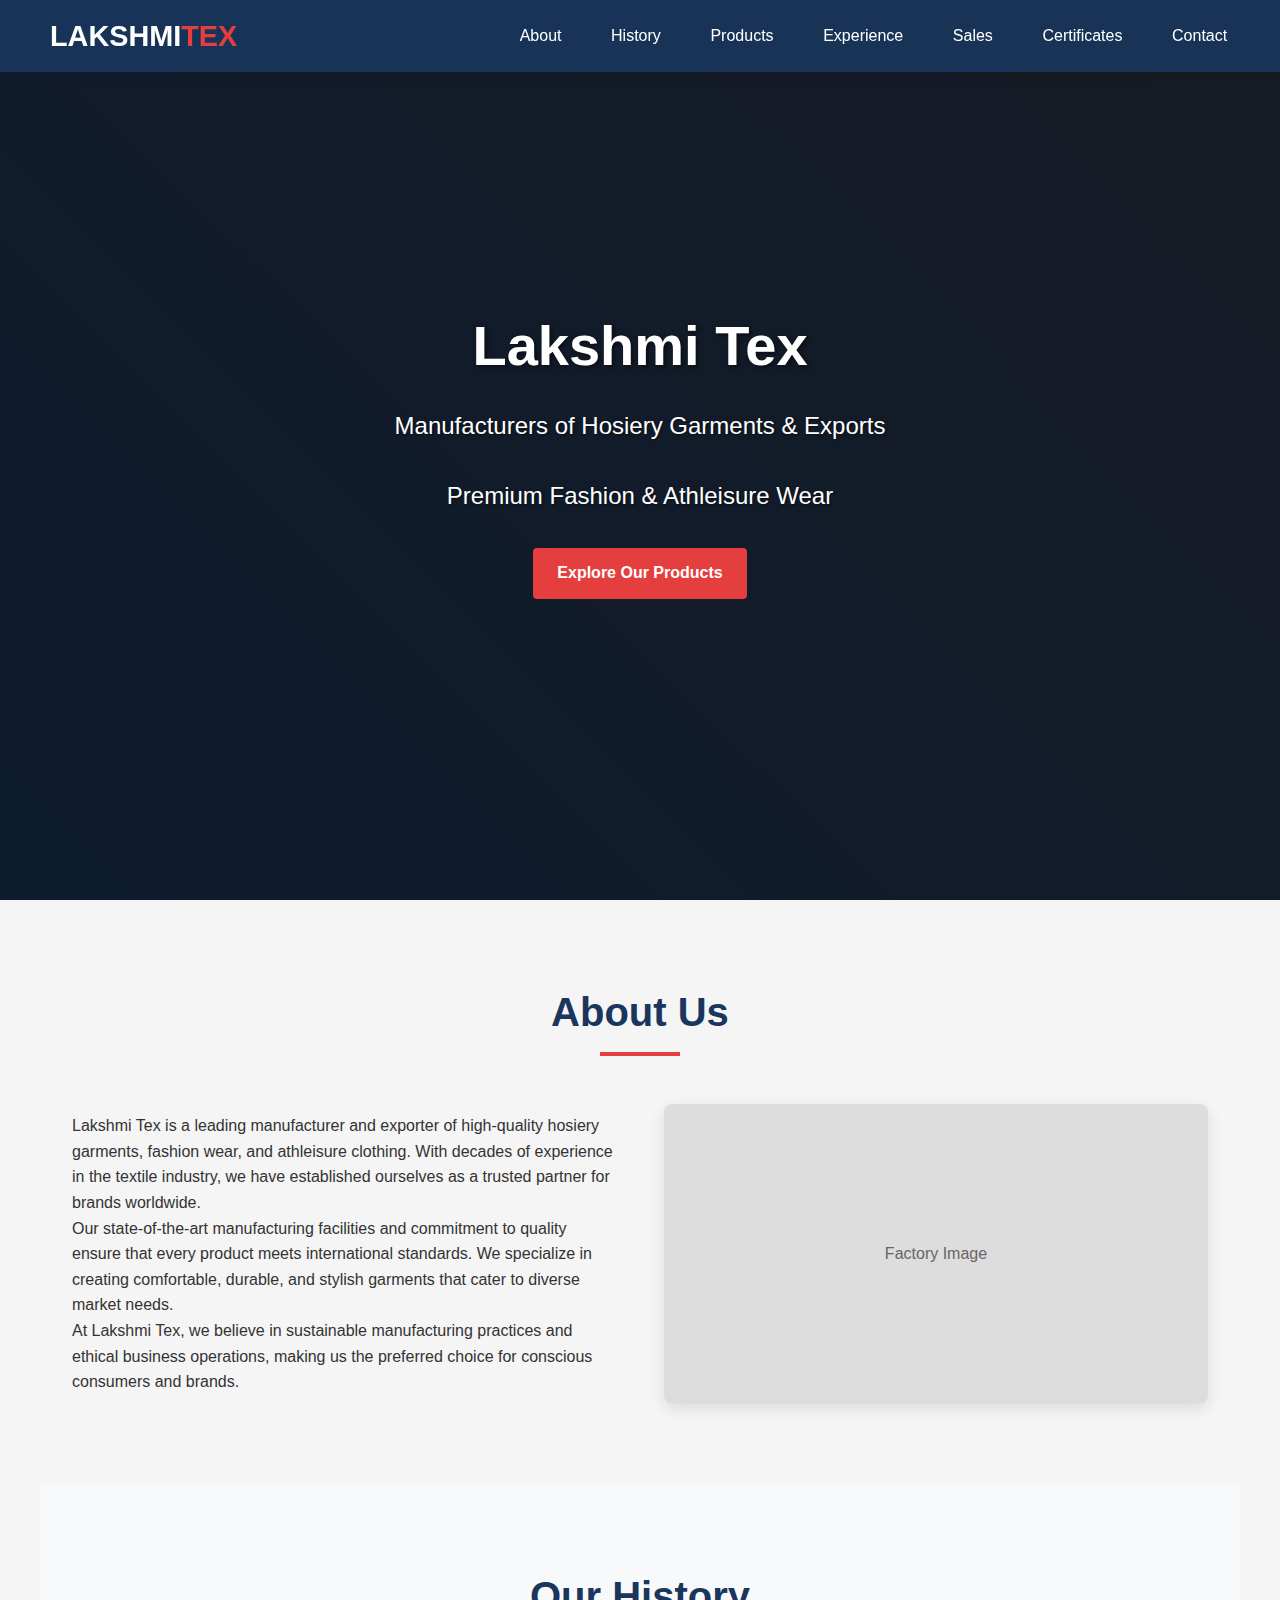
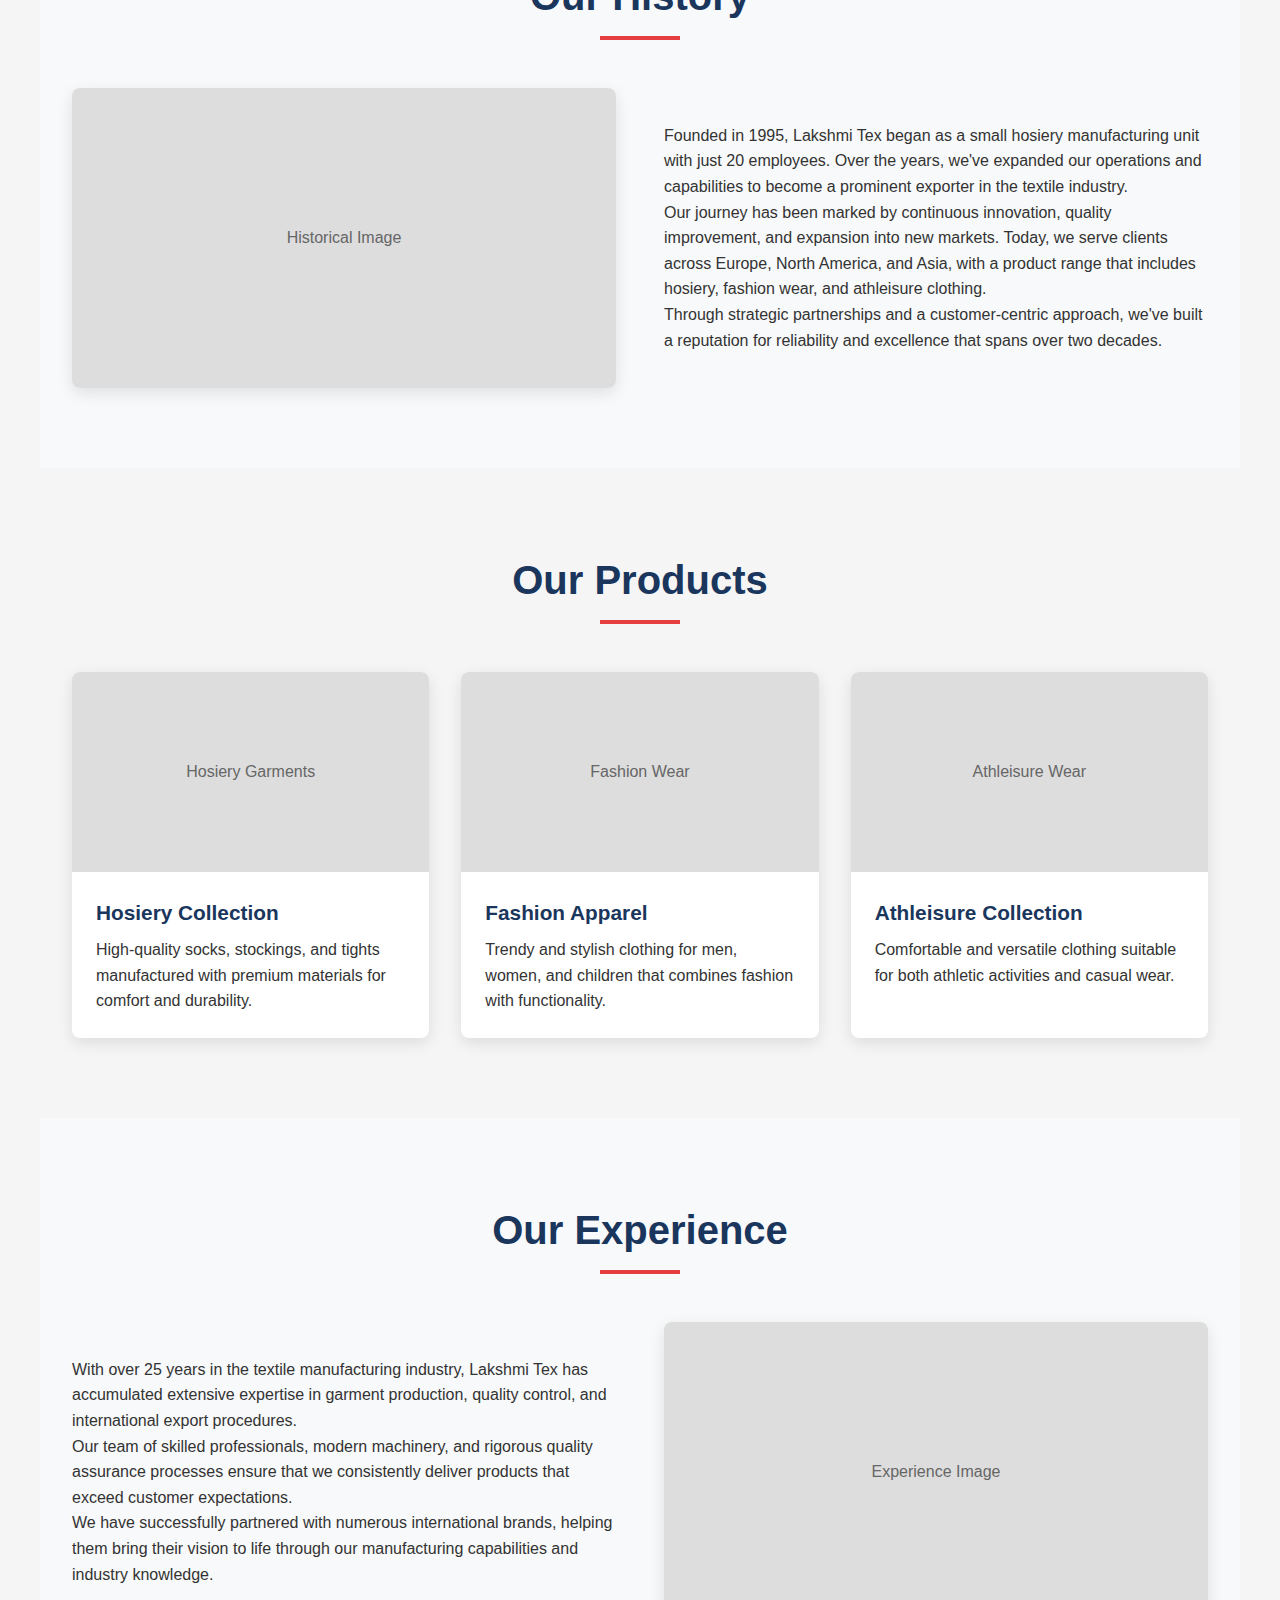
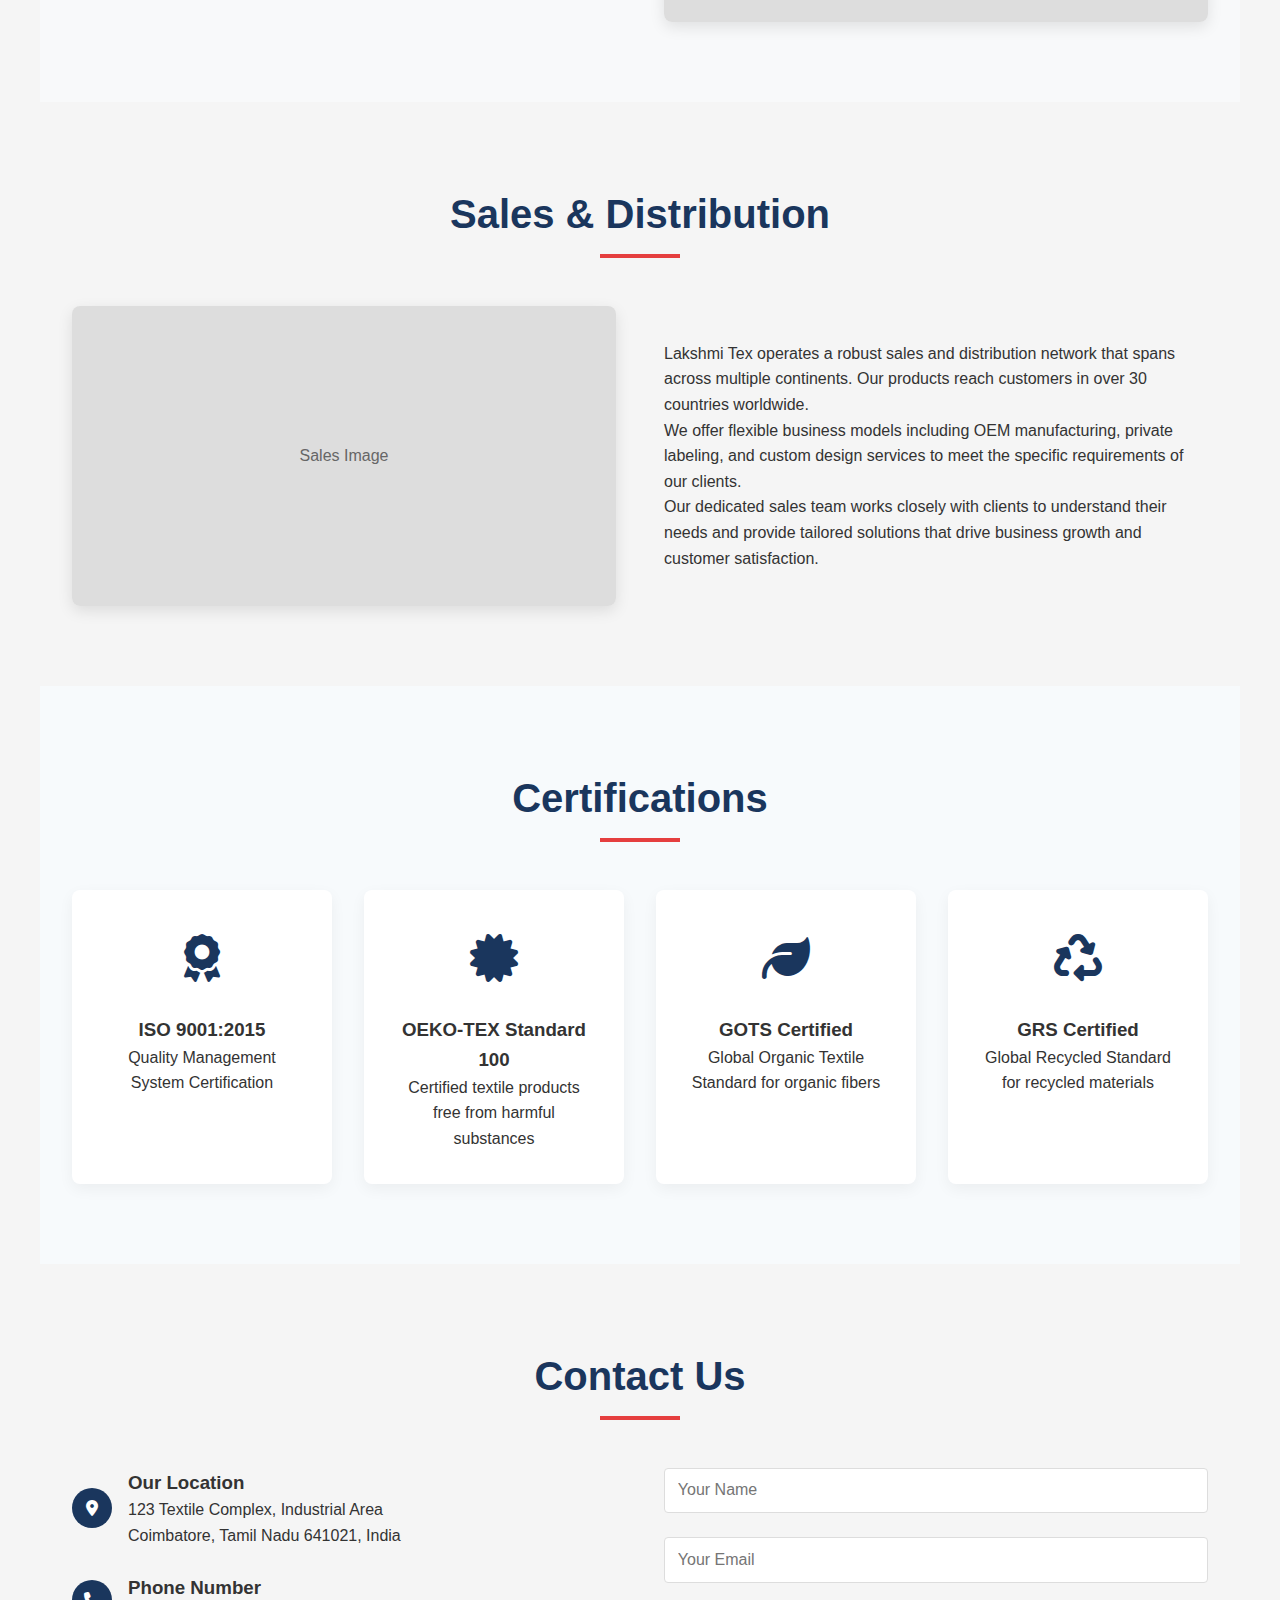
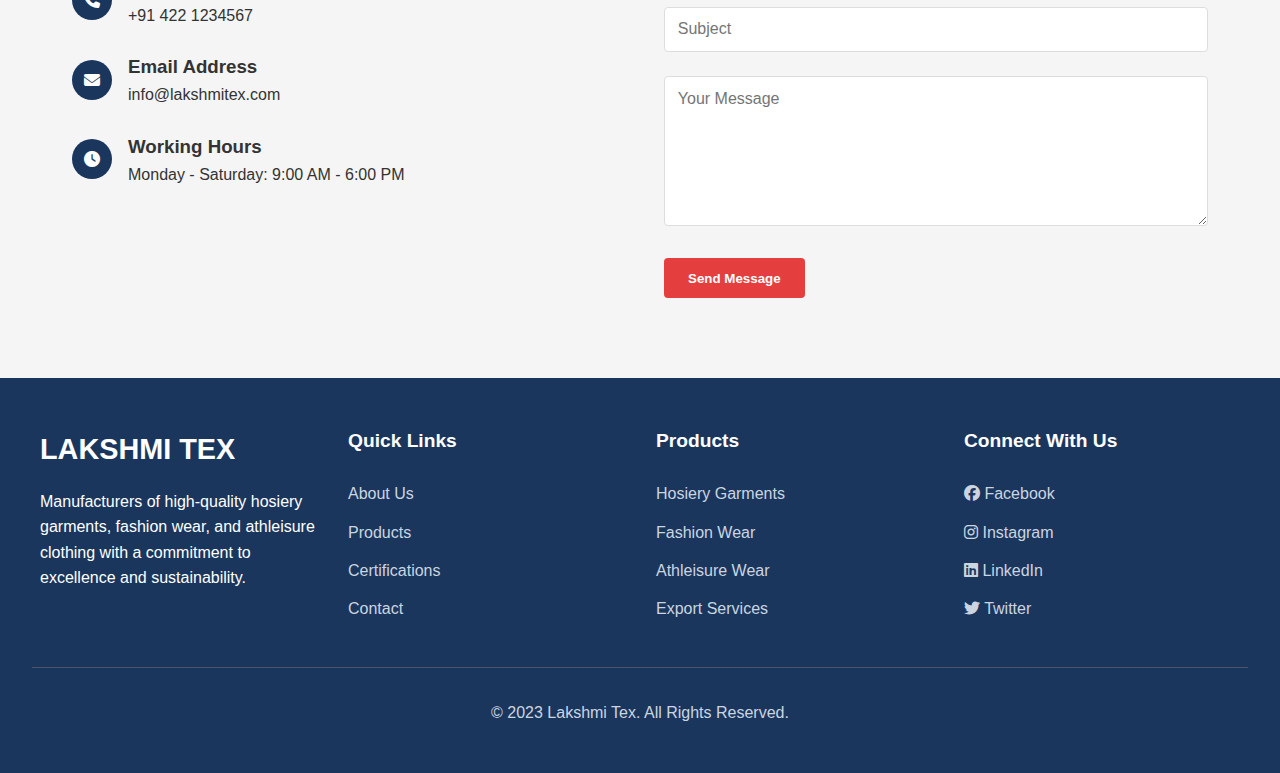
<file: navbar.html>
<!DOCTYPE html>
<html lang="en">
<head>
    <meta charset="UTF-8">
    <meta name="viewport" content="width=device-width, initial-scale=1.0">
    <title>Lakshmi Tex - Mfrs. Hosiery Garments & Exports</title>
    <link rel="stylesheet" href="https://cdnjs.cloudflare.com/ajax/libs/font-awesome/6.4.0/css/all.min.css">
    <style>
        * {
            margin: 0;
            padding: 0;
            box-sizing: border-box;
            font-family: 'Segoe UI', Tahoma, Geneva, Verdana, sans-serif;
        }

        :root {
            --primary: #1a365d;
            --secondary: #2d3748;
            --accent: #e53e3e;
            --light: #f7fafc;
            --dark: #2d3748;
        }

        body {
            background-color: #f5f5f5;
            color: #333;
            line-height: 1.6;
        }

        /* Navbar Styles */
        .navbar {
            background-color: rgba(26, 54, 93, 0.9);
            padding: 0.8rem 2rem;
            position: fixed;
            width: 100%;
            top: 0;
            z-index: 1000;
            box-shadow: 0 2px 10px rgba(0, 0, 0, 0.1);
        }

        .nav-container {
            display: flex;
            justify-content: space-between;
            align-items: center;
            max-width: 1200px;
            margin: 0 auto;
        }

        .logo {
            display: flex;
            align-items: center;
        }

        .logo-text {
            color: white;
            font-size: 1.8rem;
            font-weight: 700;
            margin-left: 10px;
        }

        .logo-text span {
            color: var(--accent);
        }

        .nav-menu {
            display: flex;
            list-style: none;
        }

        .nav-item {
            margin-left: 1.5rem;
        }

        .nav-link {
            color: white;
            text-decoration: none;
            font-weight: 500;
            padding: 0.5rem 0.8rem;
            border-radius: 4px;
            transition: all 0.3s ease;
        }

        .nav-link:hover {
            background-color: rgba(255, 255, 255, 0.1);
            color: #fff;
        }

        .hamburger {
            display: none;
            cursor: pointer;
            color: white;
            font-size: 1.5rem;
        }

        /* Header with Video Background */
        .header {
            position: relative;
            height: 100vh;
            display: flex;
            align-items: center;
            justify-content: center;
            color: white;
            text-align: center;
            overflow: hidden;
        }

        .video-container {
            position: absolute;
            top: 0;
            left: 0;
            width: 100%;
            height: 100%;
            z-index: -1;
        }

        .video-container video {
            width: 100%;
            height: 100%;
            object-fit: cover;
        }

        .overlay {
            position: absolute;
            top: 0;
            left: 0;
            width: 100%;
            height: 100%;
            background: rgba(0, 0, 0, 0.5);
            z-index: -1;
        }

        .header-content {
            max-width: 800px;
            padding: 0 2rem;
            z-index: 1;
        }

        .header-content h1 {
            font-size: 3.5rem;
            margin-bottom: 1rem;
            text-shadow: 2px 2px 4px rgba(0, 0, 0, 0.5);
        }

        .header-content p {
            font-size: 1.5rem;
            margin-bottom: 2rem;
            text-shadow: 1px 1px 2px rgba(0, 0, 0, 0.5);
        }

        .btn {
            display: inline-block;
            background-color: var(--accent);
            color: white;
            padding: 0.8rem 1.5rem;
            border-radius: 4px;
            text-decoration: none;
            font-weight: 600;
            transition: all 0.3s ease;
            border: none;
            cursor: pointer;
        }

        .btn:hover {
            background-color: #c53030;
            transform: translateY(-2px);
        }

        /* Section Styles */
        .section {
            padding: 5rem 2rem;
            max-width: 1200px;
            margin: 0 auto;
        }

        .section-title {
            text-align: center;
            margin-bottom: 3rem;
            color: var(--primary);
            font-size: 2.5rem;
        }

        .section-title::after {
            content: '';
            display: block;
            width: 80px;
            height: 4px;
            background-color: var(--accent);
            margin: 0.5rem auto;
        }

        .about-content {
            display: flex;
            align-items: center;
            gap: 3rem;
        }

        .about-text {
            flex: 1;
        }

        .about-image {
            flex: 1;
            border-radius: 8px;
            overflow: hidden;
            box-shadow: 0 5px 15px rgba(0, 0, 0, 0.1);
        }

        .about-image img {
            width: 100%;
            height: auto;
            display: block;
        }

        /* Products Section */
        .products-grid {
            display: grid;
            grid-template-columns: repeat(auto-fit, minmax(300px, 1fr));
            gap: 2rem;
        }

        .product-card {
            background: white;
            border-radius: 8px;
            overflow: hidden;
            box-shadow: 0 5px 15px rgba(0, 0, 0, 0.1);
            transition: transform 0.3s ease;
        }

        .product-card:hover {
            transform: translateY(-5px);
        }

        .product-image {
            height: 200px;
            background-color: #ddd;
            display: flex;
            align-items: center;
            justify-content: center;
            color: #666;
        }

        .product-content {
            padding: 1.5rem;
        }

        .product-title {
            font-size: 1.3rem;
            margin-bottom: 0.5rem;
            color: var(--primary);
        }

        /* Certificates Section */
        .certificates {
            background-color: var(--light);
        }

        .cert-grid {
            display: grid;
            grid-template-columns: repeat(auto-fit, minmax(250px, 1fr));
            gap: 2rem;
        }

        .cert-card {
            background: white;
            padding: 2rem;
            border-radius: 8px;
            text-align: center;
            box-shadow: 0 5px 15px rgba(0, 0, 0, 0.05);
        }

        .cert-icon {
            font-size: 3rem;
            color: var(--primary);
            margin-bottom: 1rem;
        }

        /* Contact Section */
        .contact-container {
            display: flex;
            gap: 3rem;
        }

        .contact-info {
            flex: 1;
        }

        .contact-form {
            flex: 1;
        }

        .contact-item {
            display: flex;
            align-items: center;
            margin-bottom: 1.5rem;
        }

        .contact-icon {
            background-color: var(--primary);
            color: white;
            width: 40px;
            height: 40px;
            border-radius: 50%;
            display: flex;
            align-items: center;
            justify-content: center;
            margin-right: 1rem;
        }

        .form-group {
            margin-bottom: 1.5rem;
        }

        .form-control {
            width: 100%;
            padding: 0.8rem;
            border: 1px solid #ddd;
            border-radius: 4px;
            font-size: 1rem;
        }

        textarea.form-control {
            min-height: 150px;
            resize: vertical;
        }

        /* Footer */
        .footer {
            background-color: var(--primary);
            color: white;
            padding: 3rem 2rem;
        }

        .footer-content {
            max-width: 1200px;
            margin: 0 auto;
            display: grid;
            grid-template-columns: repeat(auto-fit, minmax(250px, 1fr));
            gap: 2rem;
        }

        .footer-logo {
            font-size: 1.8rem;
            font-weight: 700;
            margin-bottom: 1rem;
        }

        .footer-links h3 {
            margin-bottom: 1.5rem;
            font-size: 1.2rem;
        }

        .footer-links ul {
            list-style: none;
        }

        .footer-links li {
            margin-bottom: 0.8rem;
        }

        .footer-links a {
            color: #cbd5e0;
            text-decoration: none;
            transition: color 0.3s ease;
        }

        .footer-links a:hover {
            color: white;
        }

        .copyright {
            text-align: center;
            padding-top: 2rem;
            margin-top: 2rem;
            border-top: 1px solid #4a5568;
            color: #cbd5e0;
        }

        /* Responsive Styles */
        @media (max-width: 768px) {
            .hamburger {
                display: block;
            }

            .nav-menu {
                position: fixed;
                left: -100%;
                top: 70px;
                flex-direction: column;
                background-color: var(--primary);
                width: 100%;
                text-align: center;
                transition: 0.3s;
                box-shadow: 0 10px 27px rgba(0, 0, 0, 0.05);
                padding: 2rem 0;
            }

            .nav-menu.active {
                left: 0;
            }

            .nav-item {
                margin: 1.5rem 0;
            }

            .header-content h1 {
                font-size: 2.5rem;
            }

            .header-content p {
                font-size: 1.2rem;
            }

            .about-content {
                flex-direction: column;
            }

            .contact-container {
                flex-direction: column;
            }
        }
    </style>
</head>
<body>
    <!-- Navbar -->
    <nav class="navbar">
        <div class="nav-container">
            <div class="logo">
                <div class="logo-text">LAKSHMI<span>TEX</span></div>
            </div>
            <ul class="nav-menu">
                <li class="nav-item"><a href="#about" class="nav-link">About</a></li>
                <li class="nav-item"><a href="#history" class="nav-link">History</a></li>
                <li class="nav-item"><a href="#products" class="nav-link">Products</a></li>
                <li class="nav-item"><a href="#experience" class="nav-link">Experience</a></li>
                <li class="nav-item"><a href="#sales" class="nav-link">Sales</a></li>
                <li class="nav-item"><a href="#certificates" class="nav-link">Certificates</a></li>
                <li class="nav-item"><a href="#contact" class="nav-link">Contact</a></li>
            </ul>
            <div class="hamburger">
                <i class="fas fa-bars"></i>
            </div>
        </div>
    </nav>

    <!-- Header with Video Background -->
    <header class="header">
        <div class="video-container">
            <!-- Video will be added here -->
            <div style="width:100%;height:100%;background:linear-gradient(45deg, #1a365d, #2d3748);"></div>
        </div>
        <div class="overlay"></div>
        <div class="header-content">
            <h1>Lakshmi Tex</h1>
            <p>Manufacturers of Hosiery Garments & Exports</p>
            <p class="tagline">Premium Fashion & Athleisure Wear</p>
            <a href="#products" class="btn">Explore Our Products</a>
        </div>
    </header>

    <!-- About Section -->
    <section id="about" class="section">
        <h2 class="section-title">About Us</h2>
        <div class="about-content">
            <div class="about-text">
                <p>Lakshmi Tex is a leading manufacturer and exporter of high-quality hosiery garments, fashion wear, and athleisure clothing. With decades of experience in the textile industry, we have established ourselves as a trusted partner for brands worldwide.</p>
                <p>Our state-of-the-art manufacturing facilities and commitment to quality ensure that every product meets international standards. We specialize in creating comfortable, durable, and stylish garments that cater to diverse market needs.</p>
                <p>At Lakshmi Tex, we believe in sustainable manufacturing practices and ethical business operations, making us the preferred choice for conscious consumers and brands.</p>
            </div>
            <div class="about-image">
                <div style="width:100%;height:300px;background:#ddd;display:flex;align-items:center;justify-content:center;color:#666;">Factory Image</div>
            </div>
        </div>
    </section>

    <!-- History Section -->
    <section id="history" class="section" style="background-color: #f8f9fa;">
        <h2 class="section-title">Our History</h2>
        <div class="about-content">
            <div class="about-image">
                <div style="width:100%;height:300px;background:#ddd;display:flex;align-items:center;justify-content:center;color:#666;">Historical Image</div>
            </div>
            <div class="about-text">
                <p>Founded in 1995, Lakshmi Tex began as a small hosiery manufacturing unit with just 20 employees. Over the years, we've expanded our operations and capabilities to become a prominent exporter in the textile industry.</p>
                <p>Our journey has been marked by continuous innovation, quality improvement, and expansion into new markets. Today, we serve clients across Europe, North America, and Asia, with a product range that includes hosiery, fashion wear, and athleisure clothing.</p>
                <p>Through strategic partnerships and a customer-centric approach, we've built a reputation for reliability and excellence that spans over two decades.</p>
            </div>
        </div>
    </section>

    <!-- Products Section -->
    <section id="products" class="section">
        <h2 class="section-title">Our Products</h2>
        <div class="products-grid">
            <div class="product-card">
                <div class="product-image">
                    Hosiery Garments
                </div>
                <div class="product-content">
                    <h3 class="product-title">Hosiery Collection</h3>
                    <p>High-quality socks, stockings, and tights manufactured with premium materials for comfort and durability.</p>
                </div>
            </div>
            <div class="product-card">
                <div class="product-image">
                    Fashion Wear
                </div>
                <div class="product-content">
                    <h3 class="product-title">Fashion Apparel</h3>
                    <p>Trendy and stylish clothing for men, women, and children that combines fashion with functionality.</p>
                </div>
            </div>
            <div class="product-card">
                <div class="product-image">
                    Athleisure Wear
                </div>
                <div class="product-content">
                    <h3 class="product-title">Athleisure Collection</h3>
                    <p>Comfortable and versatile clothing suitable for both athletic activities and casual wear.</p>
                </div>
            </div>
        </div>
    </section>

    <!-- Experience Section -->
    <section id="experience" class="section" style="background-color: #f8f9fa;">
        <h2 class="section-title">Our Experience</h2>
        <div class="about-content">
            <div class="about-text">
                <p>With over 25 years in the textile manufacturing industry, Lakshmi Tex has accumulated extensive expertise in garment production, quality control, and international export procedures.</p>
                <p>Our team of skilled professionals, modern machinery, and rigorous quality assurance processes ensure that we consistently deliver products that exceed customer expectations.</p>
                <p>We have successfully partnered with numerous international brands, helping them bring their vision to life through our manufacturing capabilities and industry knowledge.</p>
            </div>
            <div class="about-image">
                <div style="width:100%;height:300px;background:#ddd;display:flex;align-items:center;justify-content:center;color:#666;">Experience Image</div>
            </div>
        </div>
    </section>

    <!-- Sales Section -->
    <section id="sales" class="section">
        <h2 class="section-title">Sales & Distribution</h2>
        <div class="about-content">
            <div class="about-image">
                <div style="width:100%;height:300px;background:#ddd;display:flex;align-items:center;justify-content:center;color:#666;">Sales Image</div>
            </div>
            <div class="about-text">
                <p>Lakshmi Tex operates a robust sales and distribution network that spans across multiple continents. Our products reach customers in over 30 countries worldwide.</p>
                <p>We offer flexible business models including OEM manufacturing, private labeling, and custom design services to meet the specific requirements of our clients.</p>
                <p>Our dedicated sales team works closely with clients to understand their needs and provide tailored solutions that drive business growth and customer satisfaction.</p>
            </div>
        </div>
    </section>

    <!-- Certificates Section -->
    <section id="certificates" class="section certificates">
        <h2 class="section-title">Certifications</h2>
        <div class="cert-grid">
            <div class="cert-card">
                <div class="cert-icon">
                    <i class="fas fa-award"></i>
                </div>
                <h3>ISO 9001:2015</h3>
                <p>Quality Management System Certification</p>
            </div>
            <div class="cert-card">
                <div class="cert-icon">
                    <i class="fas fa-certificate"></i>
                </div>
                <h3>OEKO-TEX Standard 100</h3>
                <p>Certified textile products free from harmful substances</p>
            </div>
            <div class="cert-card">
                <div class="cert-icon">
                    <i class="fas fa-leaf"></i>
                </div>
                <h3>GOTS Certified</h3>
                <p>Global Organic Textile Standard for organic fibers</p>
            </div>
            <div class="cert-card">
                <div class="cert-icon">
                    <i class="fas fa-recycle"></i>
                </div>
                <h3>GRS Certified</h3>
                <p>Global Recycled Standard for recycled materials</p>
            </div>
        </div>
    </section>

    <!-- Contact Section -->
    <section id="contact" class="section">
        <h2 class="section-title">Contact Us</h2>
        <div class="contact-container">
            <div class="contact-info">
                <div class="contact-item">
                    <div class="contact-icon">
                        <i class="fas fa-map-marker-alt"></i>
                    </div>
                    <div>
                        <h3>Our Location</h3>
                        <p>123 Textile Complex, Industrial Area<br>Coimbatore, Tamil Nadu 641021, India</p>
                    </div>
                </div>
                <div class="contact-item">
                    <div class="contact-icon">
                        <i class="fas fa-phone"></i>
                    </div>
                    <div>
                        <h3>Phone Number</h3>
                        <p>+91 422 1234567</p>
                    </div>
                </div>
                <div class="contact-item">
                    <div class="contact-icon">
                        <i class="fas fa-envelope"></i>
                    </div>
                    <div>
                        <h3>Email Address</h3>
                        <p>info@lakshmitex.com</p>
                    </div>
                </div>
                <div class="contact-item">
                    <div class="contact-icon">
                        <i class="fas fa-clock"></i>
                    </div>
                    <div>
                        <h3>Working Hours</h3>
                        <p>Monday - Saturday: 9:00 AM - 6:00 PM</p>
                    </div>
                </div>
            </div>
            <div class="contact-form">
                <form>
                    <div class="form-group">
                        <input type="text" class="form-control" placeholder="Your Name" required>
                    </div>
                    <div class="form-group">
                        <input type="email" class="form-control" placeholder="Your Email" required>
                    </div>
                    <div class="form-group">
                        <input type="text" class="form-control" placeholder="Subject">
                    </div>
                    <div class="form-group">
                        <textarea class="form-control" placeholder="Your Message" required></textarea>
                    </div>
                    <button type="submit" class="btn">Send Message</button>
                </form>
            </div>
        </div>
    </section>

    <!-- Footer -->
    <footer class="footer">
        <div class="footer-content">
            <div class="footer-about">
                <div class="footer-logo">LAKSHMI TEX</div>
                <p>Manufacturers of high-quality hosiery garments, fashion wear, and athleisure clothing with a commitment to excellence and sustainability.</p>
            </div>
            <div class="footer-links">
                <h3>Quick Links</h3>
                <ul>
                    <li><a href="#about">About Us</a></li>
                    <li><a href="#products">Products</a></li>
                    <li><a href="#certificates">Certifications</a></li>
                    <li><a href="#contact">Contact</a></li>
                </ul>
            </div>
            <div class="footer-links">
                <h3>Products</h3>
                <ul>
                    <li><a href="#products">Hosiery Garments</a></li>
                    <li><a href="#products">Fashion Wear</a></li>
                    <li><a href="#products">Athleisure Wear</a></li>
                    <li><a href="#products">Export Services</a></li>
                </ul>
            </div>
            <div class="footer-links">
                <h3>Connect With Us</h3>
                <ul>
                    <li><a href="#"><i class="fab fa-facebook"></i> Facebook</a></li>
                    <li><a href="#"><i class="fab fa-instagram"></i> Instagram</a></li>
                    <li><a href="#"><i class="fab fa-linkedin"></i> LinkedIn</a></li>
                    <li><a href="#"><i class="fab fa-twitter"></i> Twitter</a></li>
                </ul>
            </div>
        </div>
        <div class="copyright">
            <p>&copy; 2023 Lakshmi Tex. All Rights Reserved.</p>
        </div>
    </footer>

    <script>
        // Mobile menu toggle
        const hamburger = document.querySelector('.hamburger');
        const navMenu = document.querySelector('.nav-menu');

        hamburger.addEventListener('click', () => {
            navMenu.classList.toggle('active');
        });

        // Close mobile menu when clicking on a link
        document.querySelectorAll('.nav-link').forEach(n => n.addEventListener('click', () => {
            navMenu.classList.remove('active');
        }));

        // Smooth scrolling for anchor links
        document.querySelectorAll('a[href^="#"]').forEach(anchor => {
            anchor.addEventListener('click', function (e) {
                e.preventDefault();
                
                const targetId = this.getAttribute('href');
                if(targetId === '#') return;
                
                const targetElement = document.querySelector(targetId);
                if(targetElement) {
                    window.scrollTo({
                        top: targetElement.offsetTop - 80,
                        behavior: 'smooth'
                    });
                }
            });
        });
    </script>
</body>
</html>
</file>
